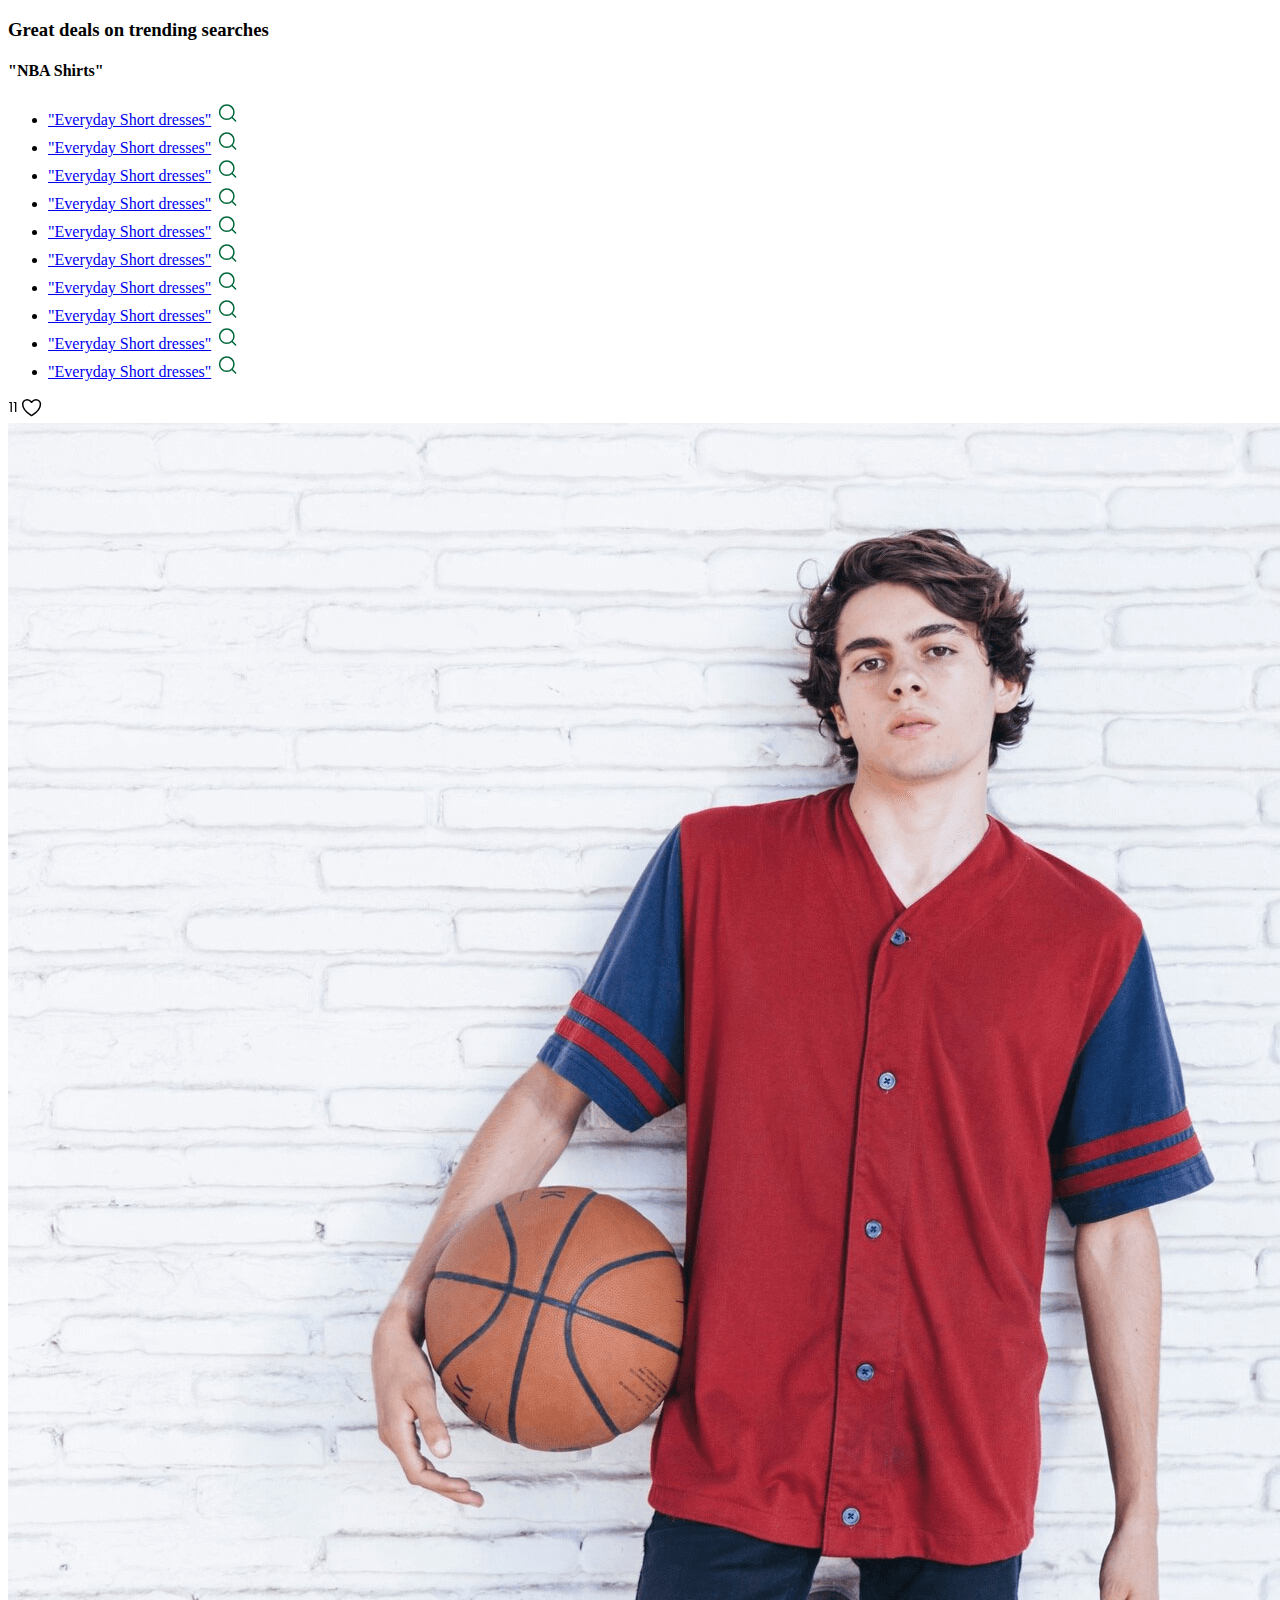
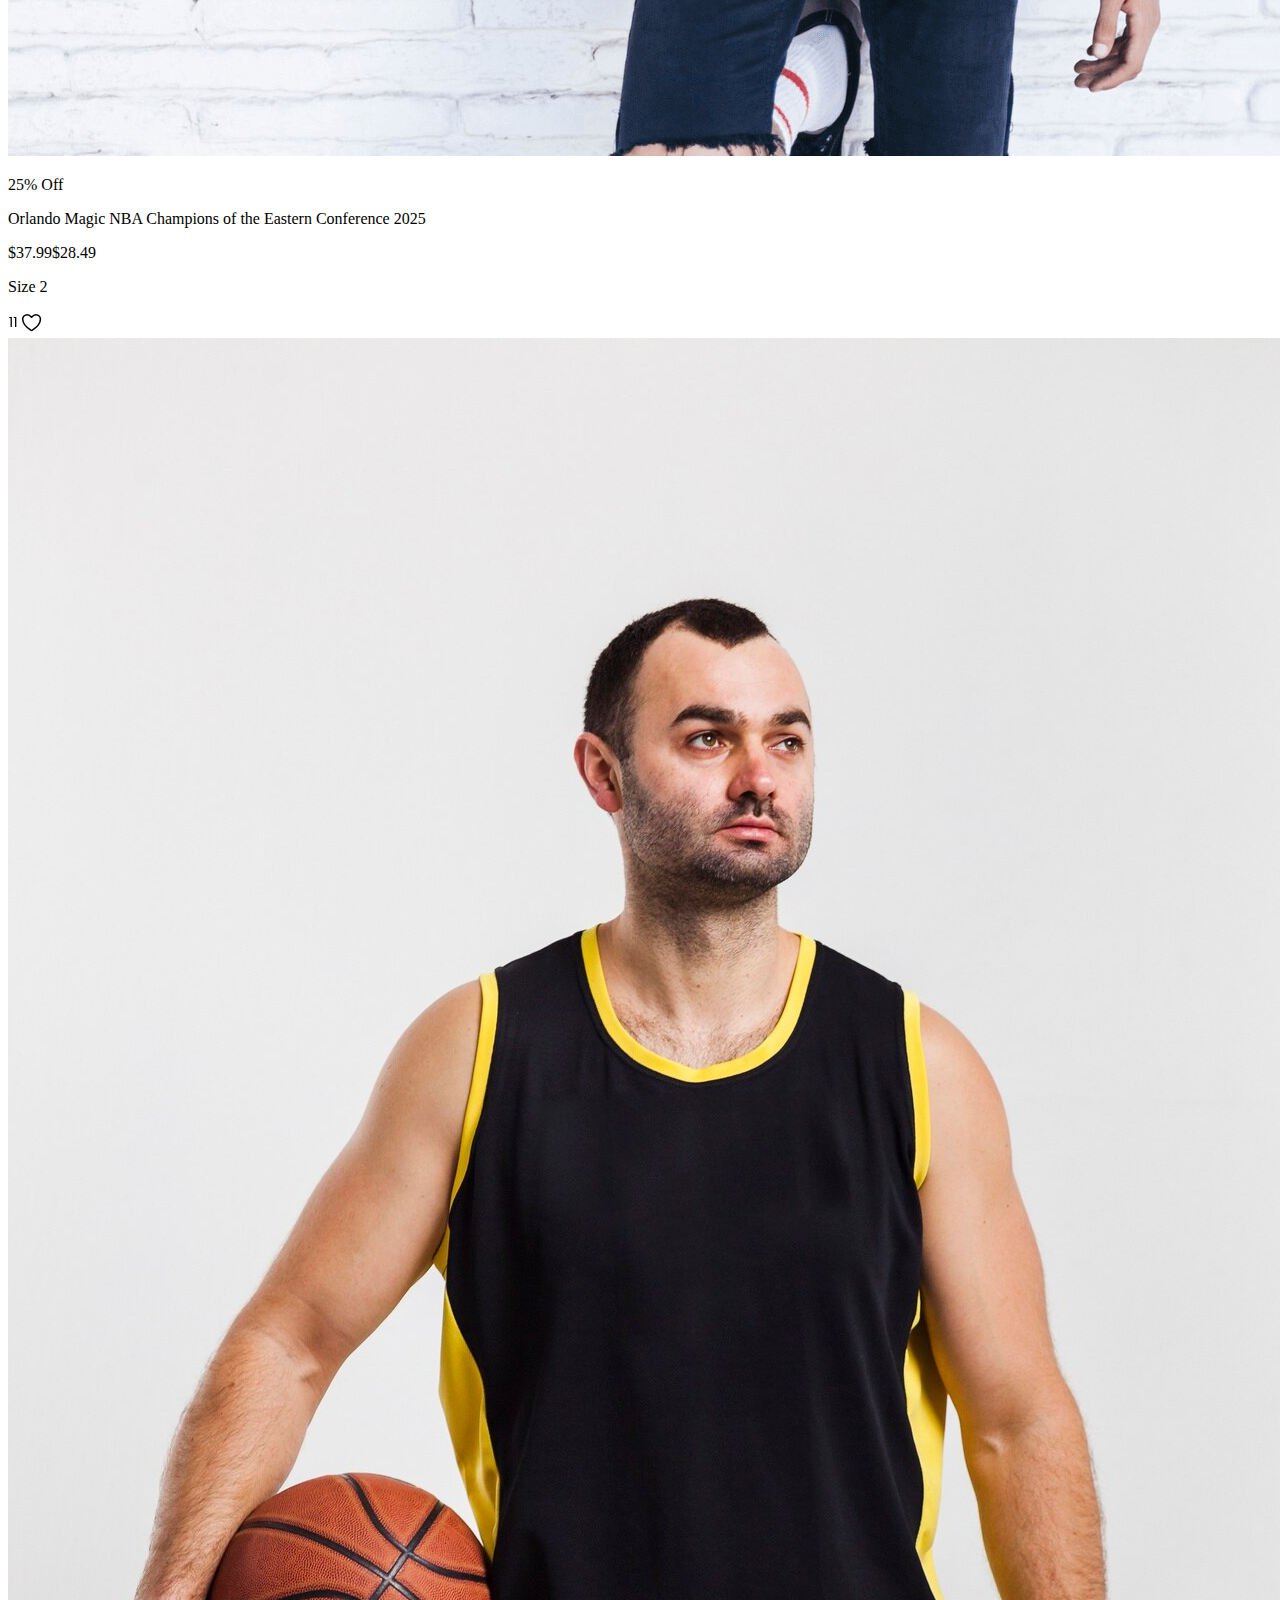
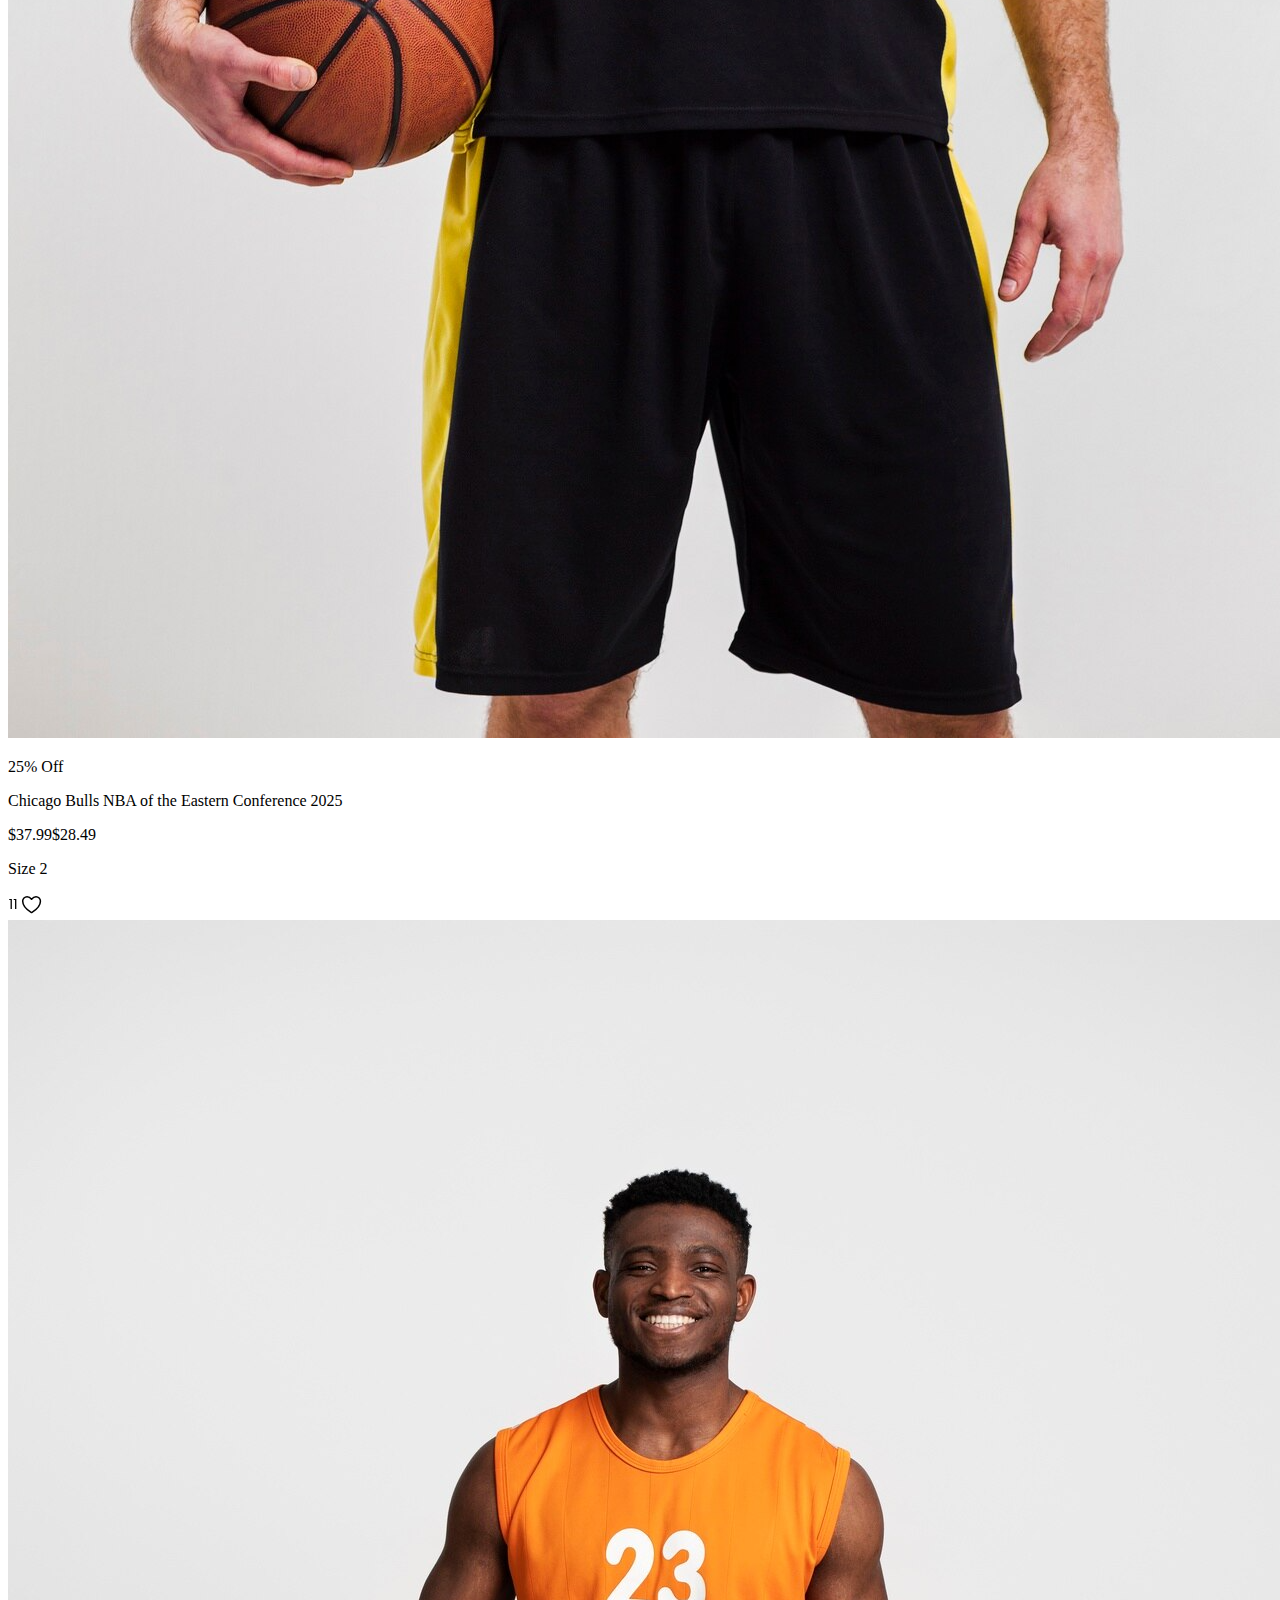
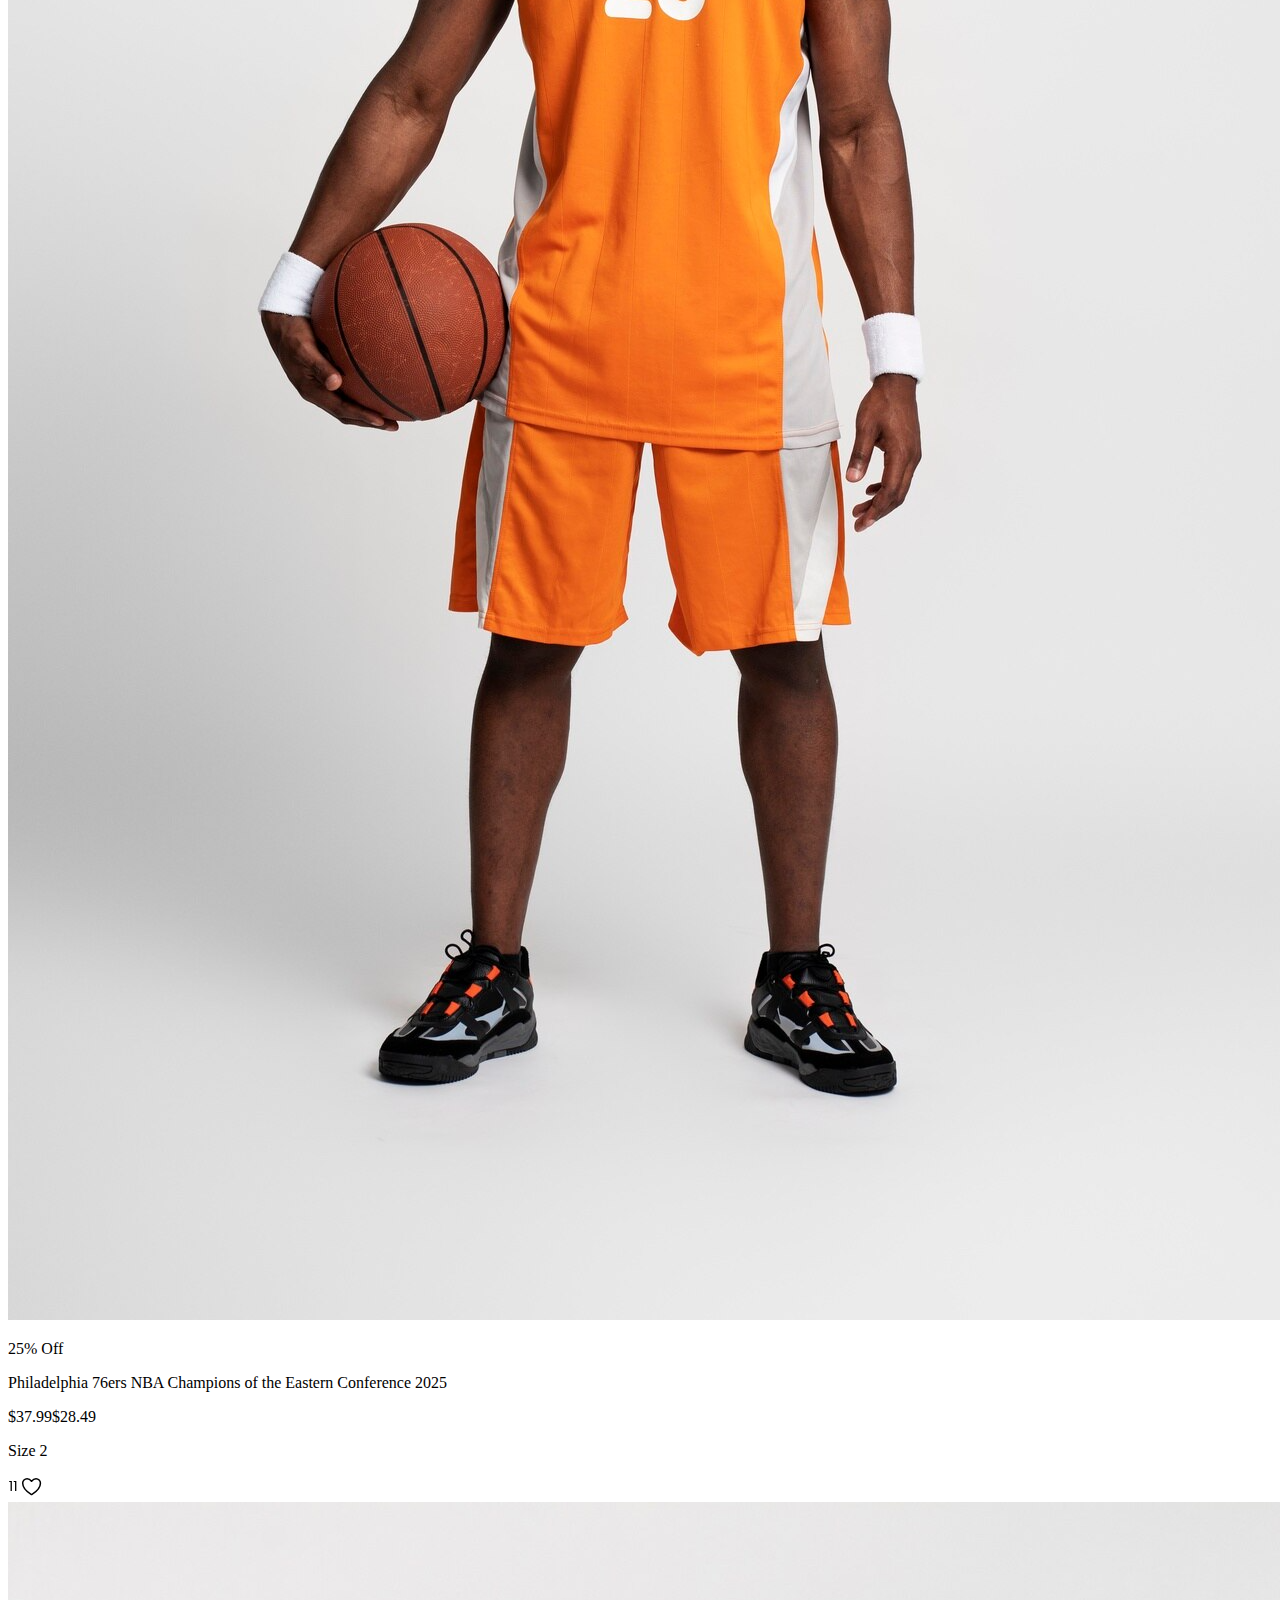
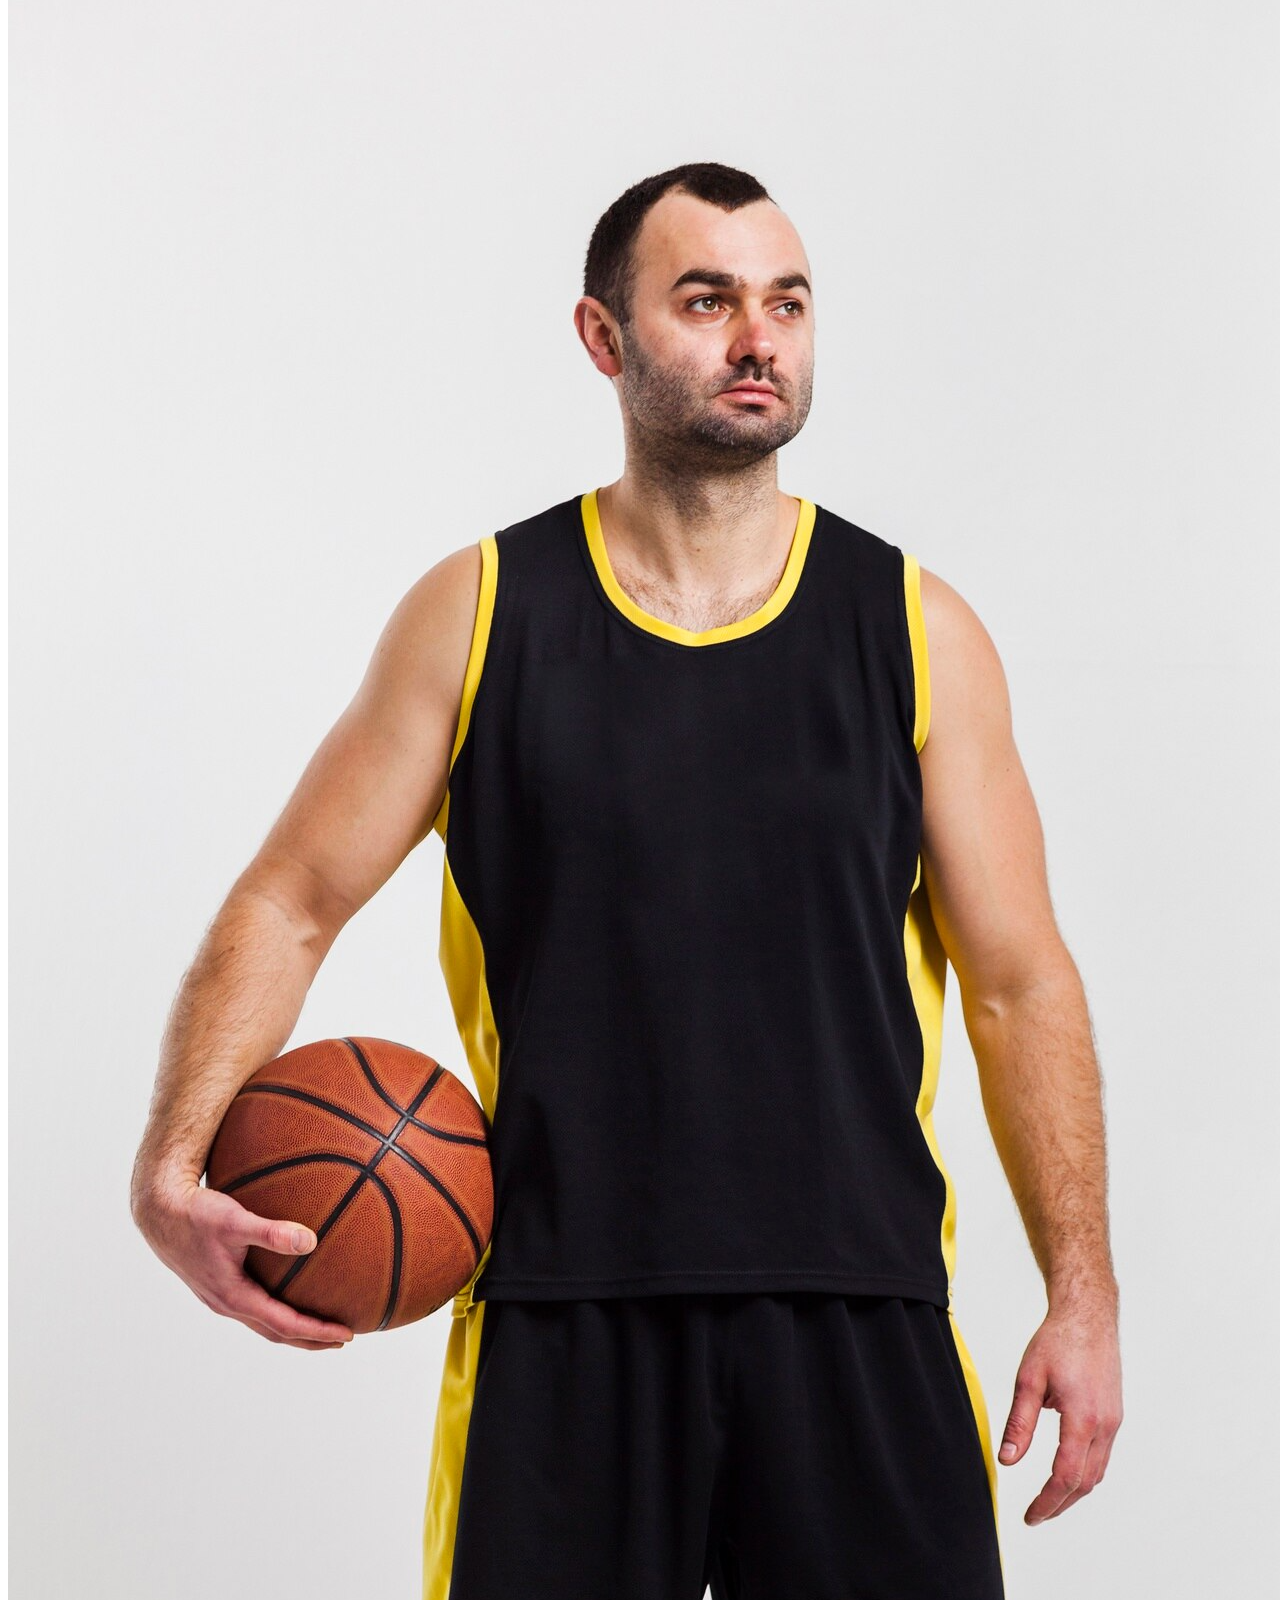
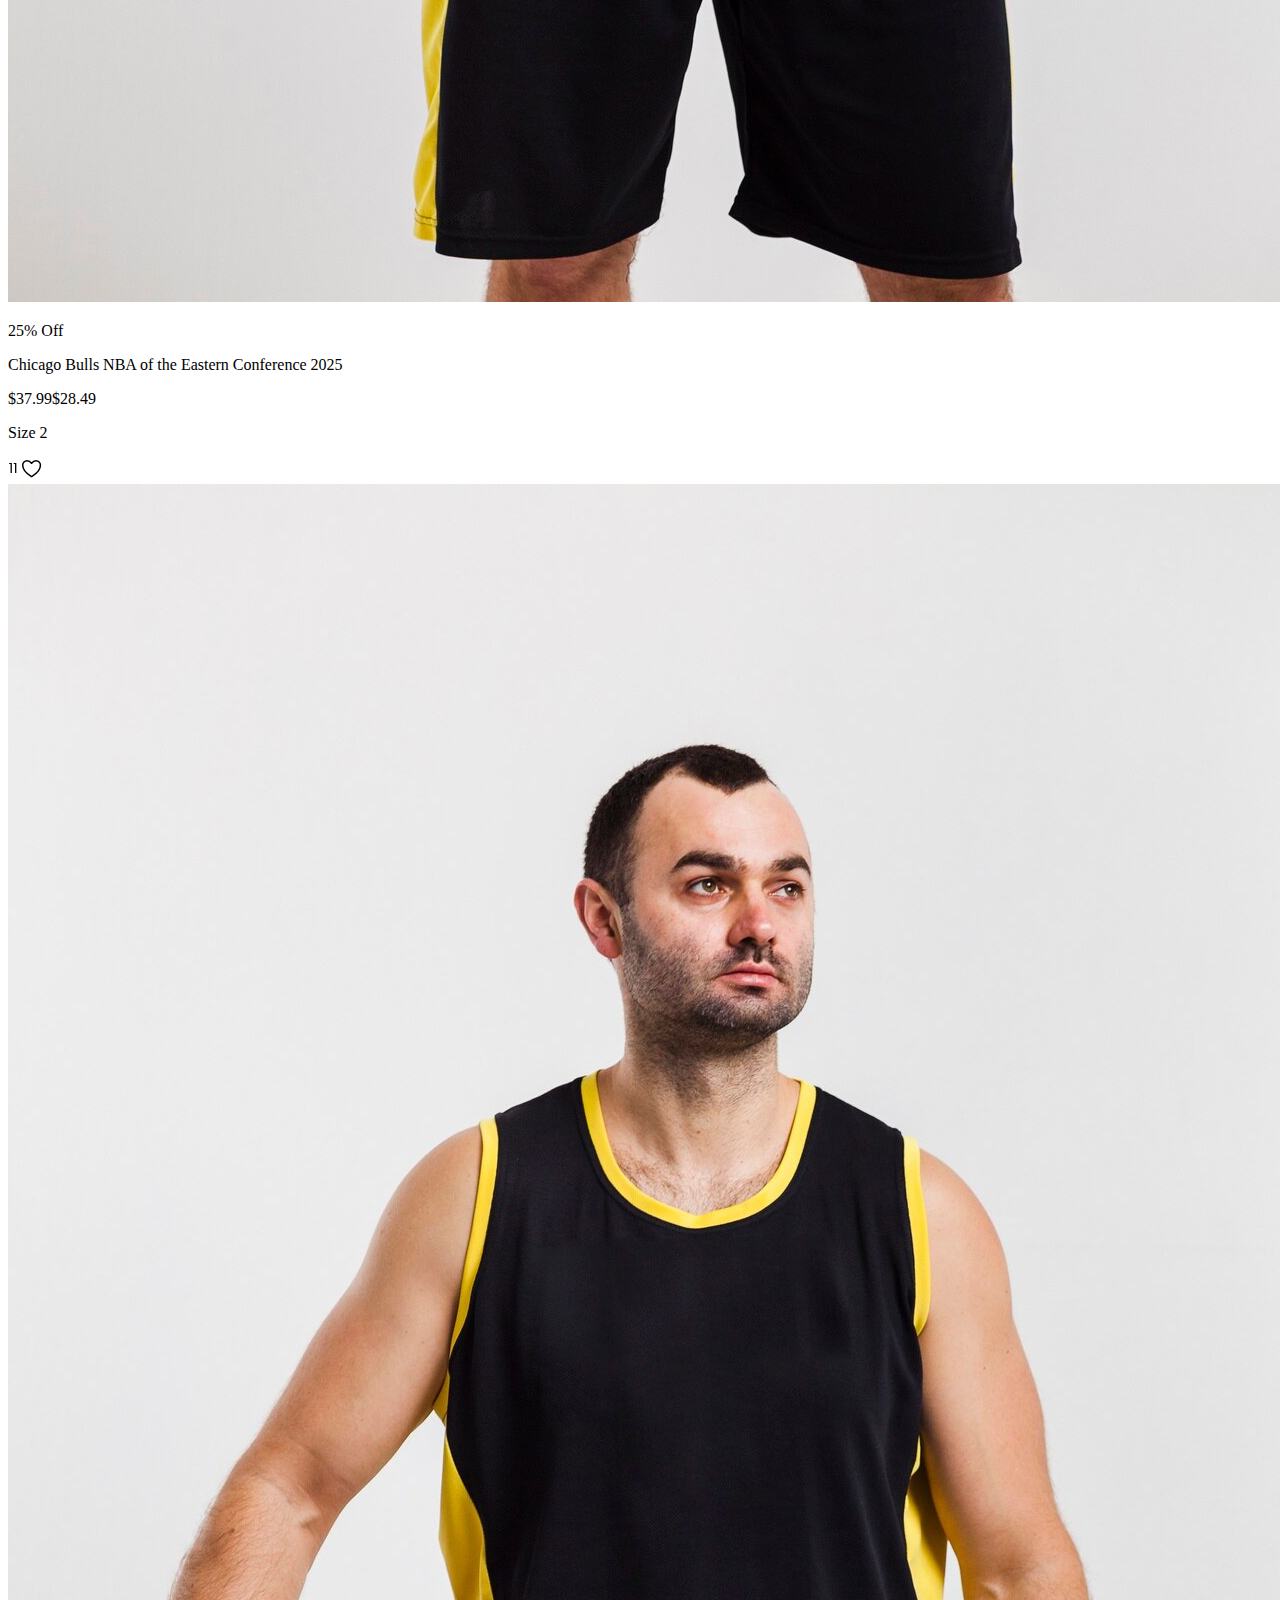
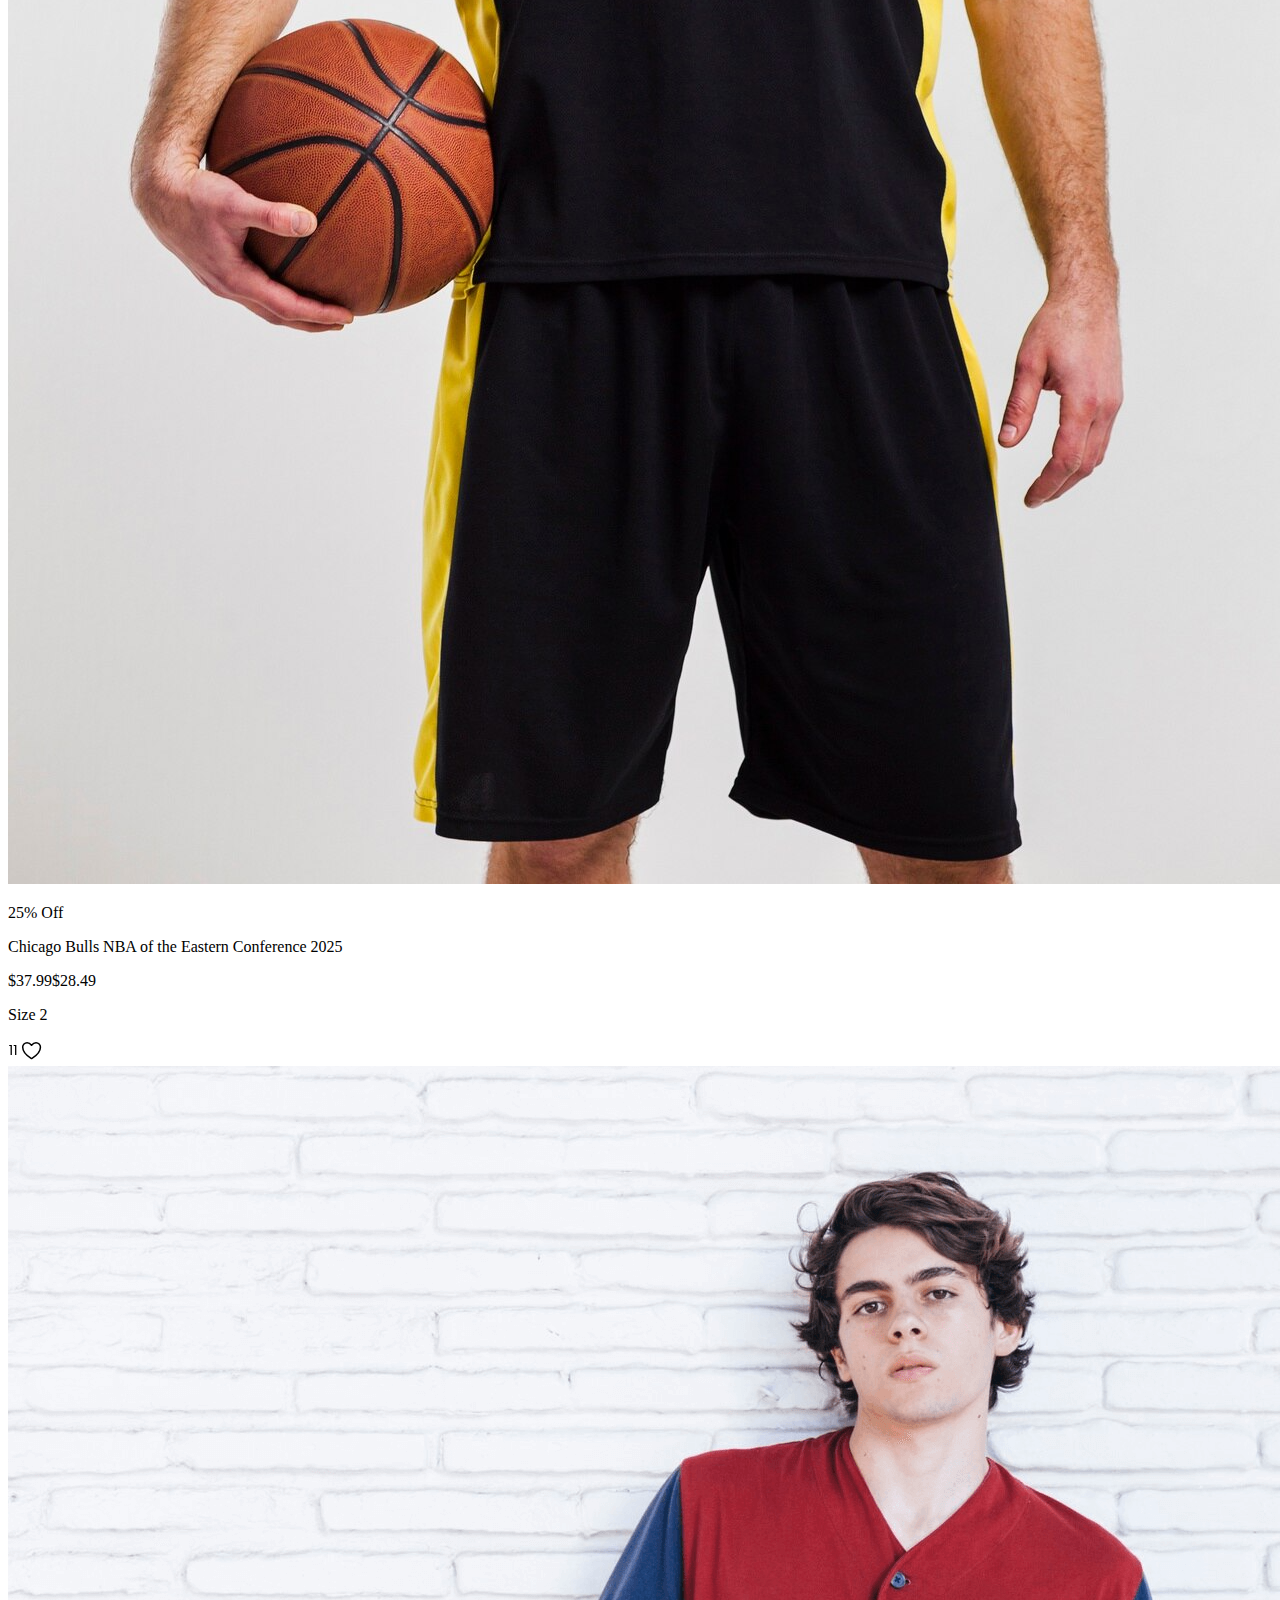
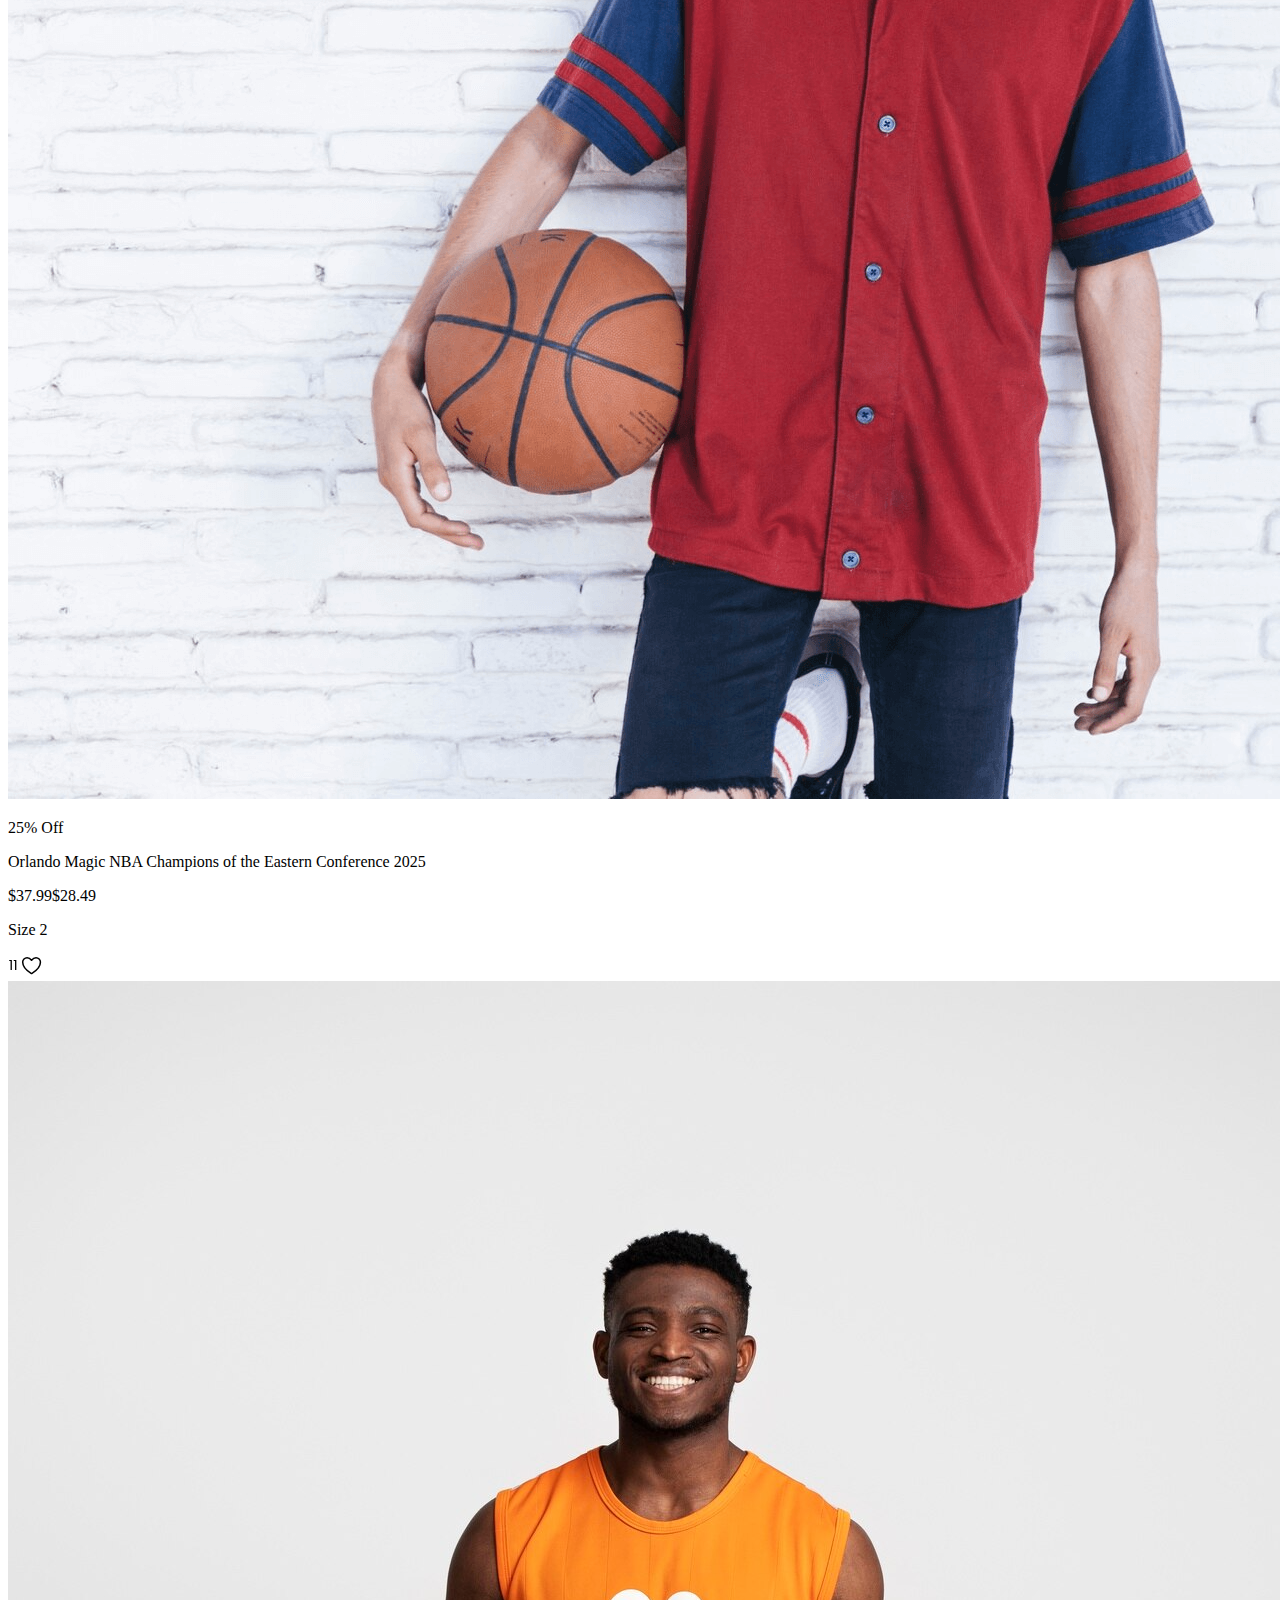
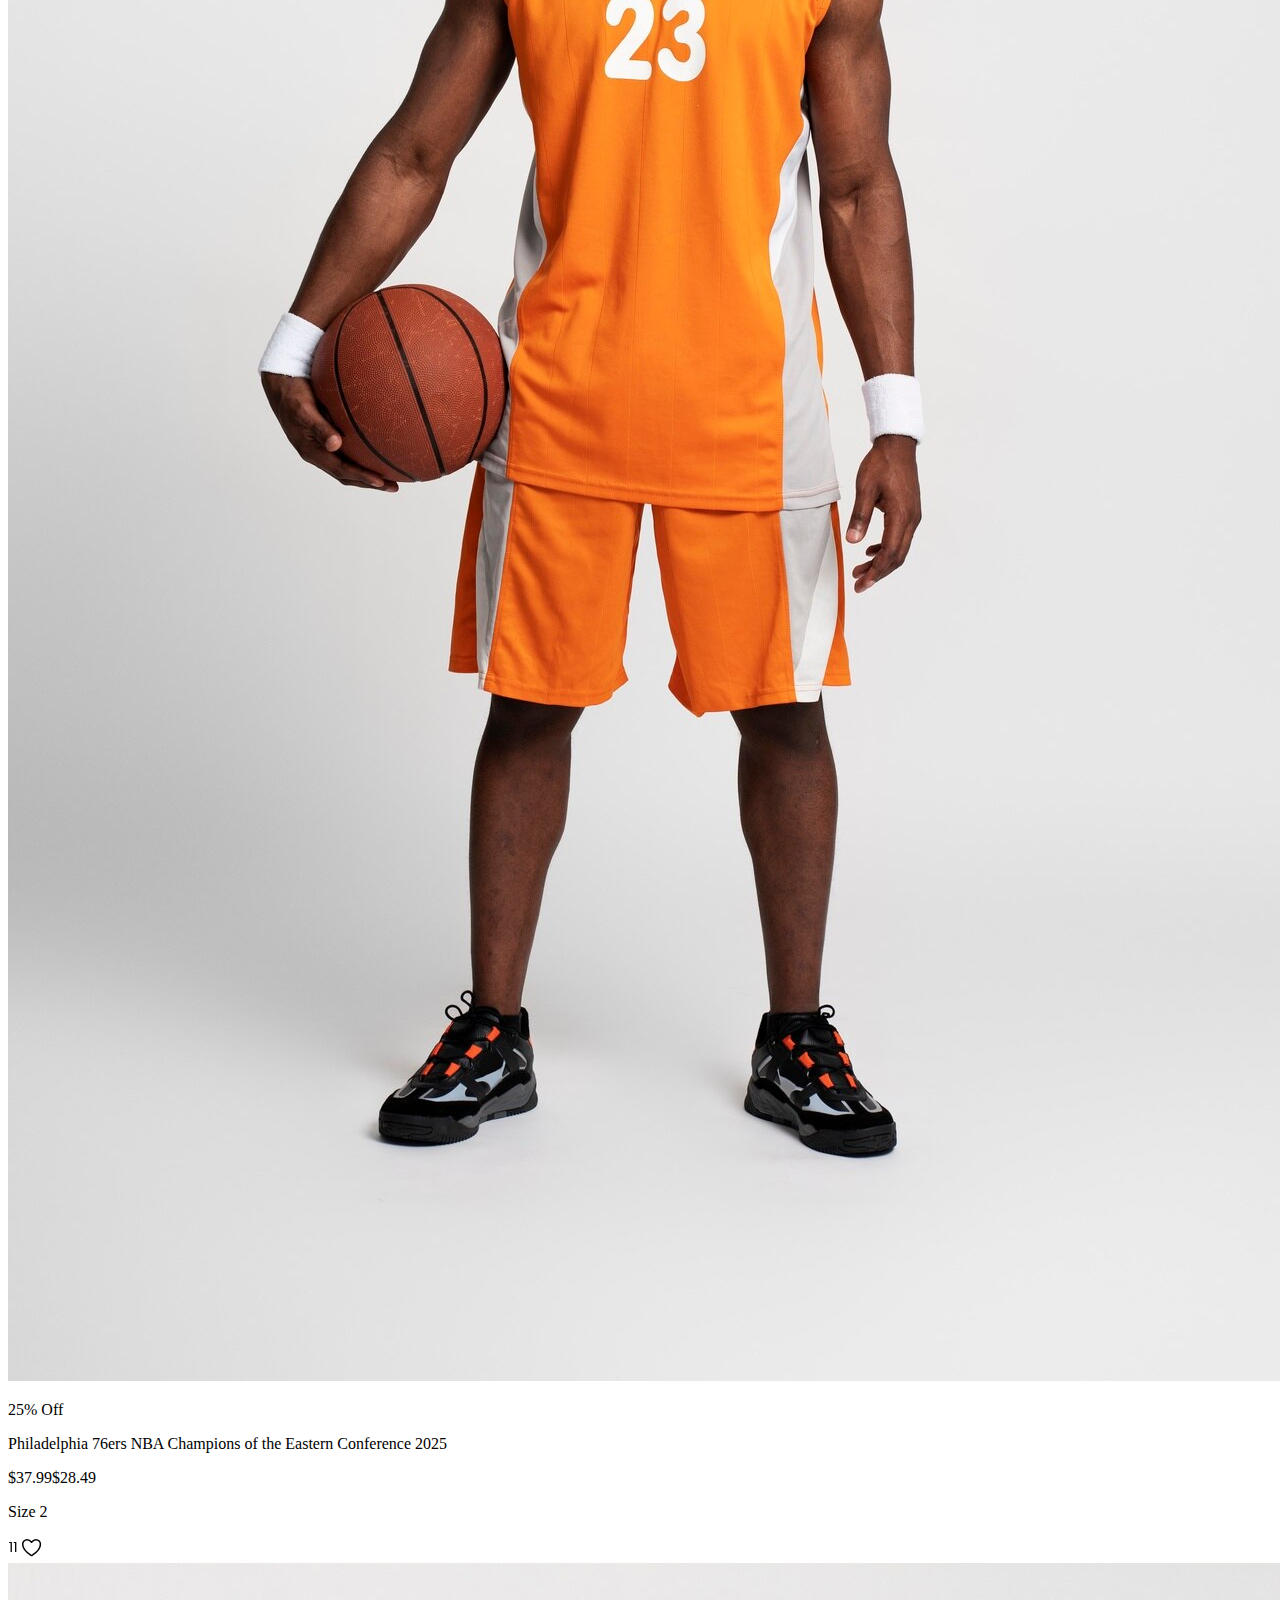
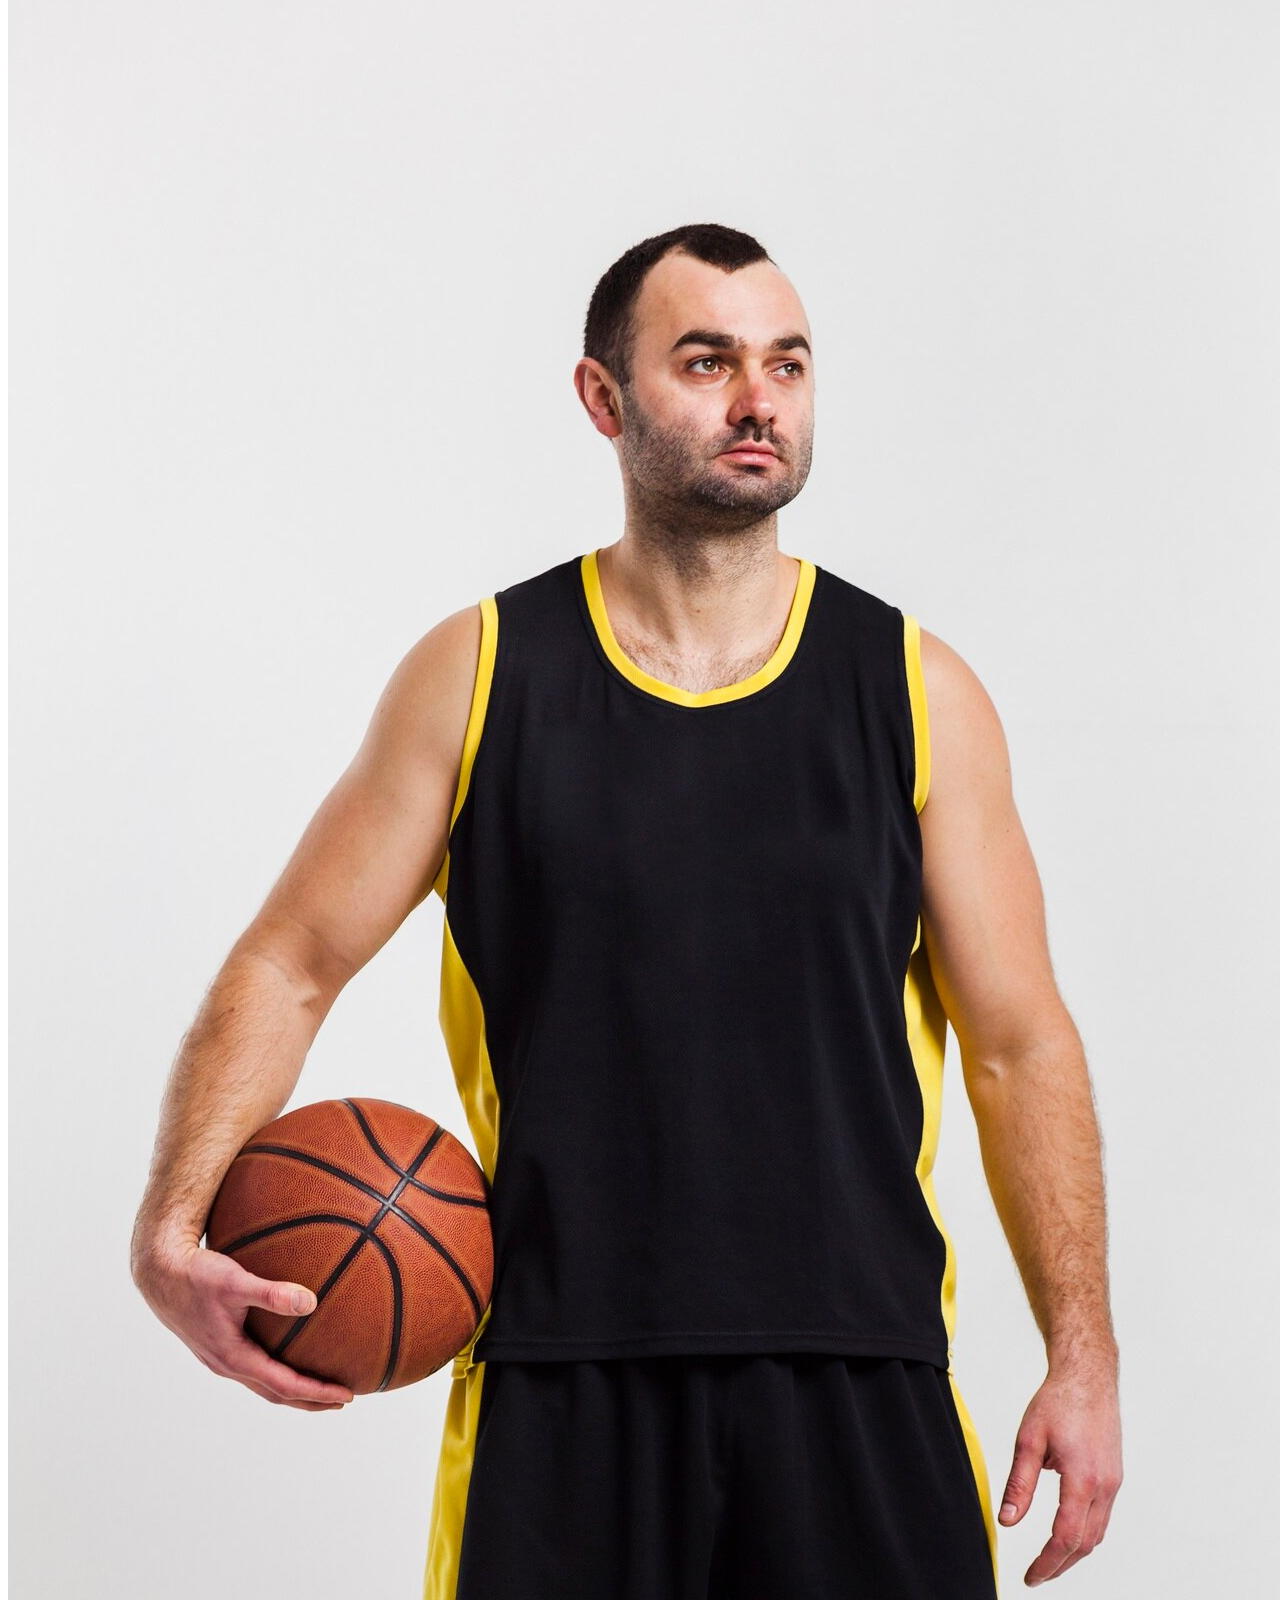
<file: test.html>
<!DOCTYPE html>
<html lang="en">

<head>
    <meta charset="UTF-8">
    <meta name="viewport" content="width=device-width, initial-scale=1.0">
    <title>Document</title>
</head>

<body>

    <section class="hp-sec-3">
        <div class="container">
            <div class="hp-sec-3-r1">
                <h3 class="section-h">Great deals on trending searches</h3>
            </div>
            <h4 class="hp-nba-h">"NBA Shirts"</h4>
            <div class="hp-sec-3-r2">
                <div id="tabs">
                    <ul>
                        <li><a href="#tab-1">"Everyday Short dresses"</a>
                            <img src="images/icons/search-icon.svg" alt="search icon">
                        </li>
                        <li><a href="#tab-2">"Everyday Short dresses"</a>
                            <img src="images/icons/search-icon.svg" alt="search icon">
                        </li>
                        <li><a href="#tab-3">"Everyday Short dresses"</a>
                            <img src="images/icons/search-icon.svg" alt="search icon">
                        </li>
                        <li><a href="#tab-4">"Everyday Short dresses"</a>
                            <img src="images/icons/search-icon.svg" alt="search icon">
                        </li>
                        <li><a href="#tab-5">"Everyday Short dresses"</a>
                            <img src="images/icons/search-icon.svg" alt="search icon">
                        </li>
                        <li><a href="#tab-6">"Everyday Short dresses"</a>
                            <img src="images/icons/search-icon.svg" alt="search icon">
                        </li>
                        <li><a href="#tab-7">"Everyday Short dresses"</a>
                            <img src="images/icons/search-icon.svg" alt="search icon">
                        </li>
                        <li><a href="#tab-8">"Everyday Short dresses"</a>
                            <img src="images/icons/search-icon.svg" alt="search icon">
                        </li>
                        <li><a href="#tab-9">"Everyday Short dresses"</a>
                            <img src="images/icons/search-icon.svg" alt="search icon">
                        </li>
                        <li><a href="#tab-10">"Everyday Short dresses"</a>
                            <img src="images/icons/search-icon.svg" alt="search icon">
                        </li>
                    </ul>

                    <div id="tab-1">
                        <div class="ts-1-slider">
                            <div class="slide">
                                <div class="slide-inner">
                                    <div class="slide-img-cont">
                                        <a href="#"><img src="images/icons/11 heart.svg" class="heart-svg"
                                                alt="fav icon"></a>
                                        <img src="images/slider images/0rlando Magic NBA.png" class="slide-img-cont-img"
                                            alt="0rlando Magic">
                                        <p class="off-label"> 25% Off</p>
                                    </div>
                                    <div class="slide-content-cont">
                                        <div class="slide-content-cont-details">
                                            <p class="title">Orlando Magic NBA Champions of the Eastern Conference 2025
                                            </p>
                                            <p class="price"><span>$37.99</span>$28.49
                                            </p>
                                        </div>
                                        <div class="slide-content-cont-size">
                                            <p>Size 2</p>
                                        </div>
                                    </div>
                                </div>
                            </div>
                            <div class="slide">
                                <div class="slide-inner">
                                    <div class="slide-img-cont">
                                        <a href="#"><img src="images/icons/11 heart.svg" class="heart-svg"
                                                alt="fav icon"></a>
                                        <img src="images/slider images/Chicago Bulls NBA.png" class="slide-img-cont-img"
                                            alt="Chicago Bulls">
                                        <p class="off-label"> 25% Off</p>
                                    </div>
                                    <div class="slide-content-cont">
                                        <div class="slide-content-cont-details">
                                            <p class="title">Chicago Bulls NBA of the Eastern Conference 2025
                                            </p>
                                            <p class="price"><span>$37.99</span>$28.49
                                            </p>
                                        </div>
                                        <div class="slide-content-cont-size">
                                            <p>Size 2</p>
                                        </div>
                                    </div>
                                </div>
                            </div>
                            <div class="slide">
                                <div class="slide-inner">
                                    <div class="slide-img-cont">
                                        <a href="#"><img src="images/icons/11 heart.svg" class="heart-svg"
                                                alt="fav icon"></a>
                                        <img src="images/slider images/Philadelphia 76ers NBA.png"
                                            class="slide-img-cont-img" alt="Philadelphia 76ers">
                                        <p class="off-label"> 25% Off</p>
                                    </div>
                                    <div class="slide-content-cont">
                                        <div class="slide-content-cont-details">
                                            <p class="title">Philadelphia 76ers NBA Champions of the Eastern Conference
                                                2025
                                            </p>
                                            <p class="price"><span>$37.99</span>$28.49
                                            </p>
                                        </div>
                                        <div class="slide-content-cont-size">
                                            <p>Size 2</p>
                                        </div>
                                    </div>
                                </div>
                            </div>
                            <div class="slide">
                                <div class="slide-inner">
                                    <div class="slide-img-cont">
                                        <a href="#"><img src="images/icons/11 heart.svg" class="heart-svg"
                                                alt="fav icon"></a>
                                        <img src="images/slider images/Chicago Bulls NBA.png" class="slide-img-cont-img"
                                            alt="Chicago Bulls">
                                        <p class="off-label"> 25% Off</p>
                                    </div>
                                    <div class="slide-content-cont">
                                        <div class="slide-content-cont-details">
                                            <p class="title">Chicago Bulls NBA of the Eastern Conference 2025
                                            </p>
                                            <p class="price"><span>$37.99</span>$28.49
                                            </p>
                                        </div>
                                        <div class="slide-content-cont-size">
                                            <p>Size 2</p>
                                        </div>
                                    </div>
                                </div>
                            </div>
                        </div>
                    </div>
                    <div id="tab-2">
                        <div class="ts-1-slider">
                            <div class="slide">
                                <div class="slide-inner">
                                    <div class="slide-img-cont">
                                        <a href="#"><img src="images/icons/11 heart.svg" class="heart-svg"
                                                alt="fav icon"></a>
                                        <img src="images/slider images/Chicago Bulls NBA.png" class="slide-img-cont-img"
                                            alt="Chicago Bulls">
                                        <p class="off-label"> 25% Off</p>
                                    </div>
                                    <div class="slide-content-cont">
                                        <div class="slide-content-cont-details">
                                            <p class="title">Chicago Bulls NBA of the Eastern Conference 2025
                                            </p>
                                            <p class="price"><span>$37.99</span>$28.49
                                            </p>
                                        </div>
                                        <div class="slide-content-cont-size">
                                            <p>Size 2</p>
                                        </div>
                                    </div>
                                </div>
                            </div>
                            <div class="slide">
                                <div class="slide-inner">
                                    <div class="slide-img-cont">
                                        <a href="#"><img src="images/icons/11 heart.svg" class="heart-svg"
                                                alt="fav icon"></a>
                                        <img src="images/slider images/0rlando Magic NBA.png" class="slide-img-cont-img"
                                            alt="0rlando Magic">
                                        <p class="off-label"> 25% Off</p>
                                    </div>
                                    <div class="slide-content-cont">
                                        <div class="slide-content-cont-details">
                                            <p class="title">Orlando Magic NBA Champions of the Eastern Conference 2025
                                            </p>
                                            <p class="price"><span>$37.99</span>$28.49
                                            </p>
                                        </div>
                                        <div class="slide-content-cont-size">
                                            <p>Size 2</p>
                                        </div>
                                    </div>
                                </div>
                            </div>
                            <div class="slide">
                                <div class="slide-inner">
                                    <div class="slide-img-cont">
                                        <a href="#"><img src="images/icons/11 heart.svg" class="heart-svg"
                                                alt="fav icon"></a>
                                        <img src="images/slider images/Philadelphia 76ers NBA.png"
                                            class="slide-img-cont-img" alt="Philadelphia 76ers">
                                        <p class="off-label"> 25% Off</p>
                                    </div>
                                    <div class="slide-content-cont">
                                        <div class="slide-content-cont-details">
                                            <p class="title">Philadelphia 76ers NBA Champions of the Eastern Conference
                                                2025
                                            </p>
                                            <p class="price"><span>$37.99</span>$28.49
                                            </p>
                                        </div>
                                        <div class="slide-content-cont-size">
                                            <p>Size 2</p>
                                        </div>
                                    </div>
                                </div>
                            </div>
                            <div class="slide">
                                <div class="slide-inner">
                                    <div class="slide-img-cont">
                                        <a href="#"><img src="images/icons/11 heart.svg" class="heart-svg"
                                                alt="fav icon"></a>
                                        <img src="images/slider images/Chicago Bulls NBA.png" class="slide-img-cont-img"
                                            alt="Chicago Bulls">
                                        <p class="off-label"> 25% Off</p>
                                    </div>
                                    <div class="slide-content-cont">
                                        <div class="slide-content-cont-details">
                                            <p class="title">Chicago Bulls NBA of the Eastern Conference 2025
                                            </p>
                                            <p class="price"><span>$37.99</span>$28.49
                                            </p>
                                        </div>
                                        <div class="slide-content-cont-size">
                                            <p>Size 2</p>
                                        </div>
                                    </div>
                                </div>
                            </div>
                        </div>
                    </div>
                    <div id="tab-3">
                        <div class="ts-1-slider">
                            <div class="slide">
                                <div class="slide-inner">
                                    <div class="slide-img-cont">
                                        <a href="#"><img src="images/icons/11 heart.svg" class="heart-svg"
                                                alt="fav icon"></a>
                                        <img src="images/slider images/Philadelphia 76ers NBA.png"
                                            class="slide-img-cont-img" alt="Philadelphia 76ers">
                                        <p class="off-label"> 25% Off</p>
                                    </div>
                                    <div class="slide-content-cont">
                                        <div class="slide-content-cont-details">
                                            <p class="title">Philadelphia 76ers NBA Champions of the Eastern Conference
                                                2025
                                            </p>
                                            <p class="price"><span>$37.99</span>$28.49
                                            </p>
                                        </div>
                                        <div class="slide-content-cont-size">
                                            <p>Size 2</p>
                                        </div>
                                    </div>
                                </div>
                            </div>
                            <div class="slide">
                                <div class="slide-inner">
                                    <div class="slide-img-cont">
                                        <a href="#"><img src="images/icons/11 heart.svg" class="heart-svg"
                                                alt="fav icon"></a>
                                        <img src="images/slider images/0rlando Magic NBA.png" class="slide-img-cont-img"
                                            alt="0rlando Magic">
                                        <p class="off-label"> 25% Off</p>
                                    </div>
                                    <div class="slide-content-cont">
                                        <div class="slide-content-cont-details">
                                            <p class="title">Orlando Magic NBA Champions of the Eastern Conference 2025
                                            </p>
                                            <p class="price"><span>$37.99</span>$28.49
                                            </p>
                                        </div>
                                        <div class="slide-content-cont-size">
                                            <p>Size 2</p>
                                        </div>
                                    </div>
                                </div>
                            </div>
                            <div class="slide">
                                <div class="slide-inner">
                                    <div class="slide-img-cont">
                                        <a href="#"><img src="images/icons/11 heart.svg" class="heart-svg"
                                                alt="fav icon"></a>
                                        <img src="images/slider images/Chicago Bulls NBA.png" class="slide-img-cont-img"
                                            alt="Chicago Bulls">
                                        <p class="off-label"> 25% Off</p>
                                    </div>
                                    <div class="slide-content-cont">
                                        <div class="slide-content-cont-details">
                                            <p class="title">Chicago Bulls NBA of the Eastern Conference 2025
                                            </p>
                                            <p class="price"><span>$37.99</span>$28.49
                                            </p>
                                        </div>
                                        <div class="slide-content-cont-size">
                                            <p>Size 2</p>
                                        </div>
                                    </div>
                                </div>
                            </div>
                            <div class="slide">
                                <div class="slide-inner">
                                    <div class="slide-img-cont">
                                        <a href="#"><img src="images/icons/11 heart.svg" class="heart-svg"
                                                alt="fav icon"></a>
                                        <img src="images/slider images/Chicago Bulls NBA.png" class="slide-img-cont-img"
                                            alt="Chicago Bulls">
                                        <p class="off-label"> 25% Off</p>
                                    </div>
                                    <div class="slide-content-cont">
                                        <div class="slide-content-cont-details">
                                            <p class="title">Chicago Bulls NBA of the Eastern Conference 2025
                                            </p>
                                            <p class="price"><span>$37.99</span>$28.49
                                            </p>
                                        </div>
                                        <div class="slide-content-cont-size">
                                            <p>Size 2</p>
                                        </div>
                                    </div>
                                </div>
                            </div>
                        </div>
                    </div>
                    <div id="tab-4"></div>
                    <div id="tab-5"></div>
                    <div id="tab-6"></div>
                    <div id="tab-7"></div>
                    <div id="tab-8"></div>
                    <div id="tab-9"></div>
                    <div id="tab-10"></div>
                </div>
            </div>
        </div>
    </section>

    <section class="hp-sec-3">
        <div class="container">
            <div class="hp-sec-3-r1">
                <h3 class="section-h">Great deals on trending searches</h3>
            </div>
            <h4 class="hp-nba-h">"NBA Shirts"</h4>
            <div class="hp-sec-3-r2">
                <div id="tabs">
                    <ul>
                        <li><a href="#tab-1">"Everyday Short dresses"</a>
                            <img src="images/icons/search-icon.svg" alt="search icon">
                        </li>
                        <li><a href="#tab-2">"Everyday Short dresses"</a>
                            <img src="images/icons/search-icon.svg" alt="search icon">
                        </li>
                        <li><a href="#tab-3">"Everyday Short dresses"</a>
                            <img src="images/icons/search-icon.svg" alt="search icon">
                        </li>
                        <li><a href="#tab-4">"Everyday Short dresses"</a>
                            <img src="images/icons/search-icon.svg" alt="search icon">
                        </li>
                        <li><a href="#tab-5">"Everyday Short dresses"</a>
                            <img src="images/icons/search-icon.svg" alt="search icon">
                        </li>
                        <li><a href="#tab-6">"Everyday Short dresses"</a>
                            <img src="images/icons/search-icon.svg" alt="search icon">
                        </li>
                        <li><a href="#tab-7">"Everyday Short dresses"</a>
                            <img src="images/icons/search-icon.svg" alt="search icon">
                        </li>
                        <li><a href="#tab-8">"Everyday Short dresses"</a>
                            <img src="images/icons/search-icon.svg" alt="search icon">
                        </li>
                        <li><a href="#tab-9">"Everyday Short dresses"</a>
                            <img src="images/icons/search-icon.svg" alt="search icon">
                        </li>
                        <li><a href="#tab-10">"Everyday Short dresses"</a>
                            <img src="images/icons/search-icon.svg" alt="search icon">
                        </li>
                    </ul>

                    <div id="tab-1">
                        <div class="ts-1-slider">
                            <div class="slide">
                                <div class="slide-inner">
                                    <div class="slide-img-cont">
                                        <a href="#"><img src="images/icons/11 heart.svg" class="heart-svg"
                                                alt="fav icon"></a>
                                        <img src="images/slider images/0rlando Magic NBA.png" class="slide-img-cont-img"
                                            alt="0rlando Magic">
                                        <p class="off-label"> 25% Off</p>
                                    </div>
                                    <div class="slide-content-cont">
                                        <div class="slide-content-cont-details">
                                            <p class="title">Orlando Magic NBA Champions of the Eastern Conference 2025
                                            </p>
                                            <p class="price"><span>$37.99</span>$28.49
                                            </p>
                                        </div>
                                        <div class="slide-content-cont-size">
                                            <p>Size 2</p>
                                        </div>
                                    </div>
                                </div>
                            </div>
                            <div class="slide">
                                <div class="slide-inner">
                                    <div class="slide-img-cont">
                                        <a href="#"><img src="images/icons/11 heart.svg" class="heart-svg"
                                                alt="fav icon"></a>
                                        <img src="images/slider images/Chicago Bulls NBA.png" class="slide-img-cont-img"
                                            alt="Chicago Bulls">
                                        <p class="off-label"> 25% Off</p>
                                    </div>
                                    <div class="slide-content-cont">
                                        <div class="slide-content-cont-details">
                                            <p class="title">Chicago Bulls NBA of the Eastern Conference 2025
                                            </p>
                                            <p class="price"><span>$37.99</span>$28.49
                                            </p>
                                        </div>
                                        <div class="slide-content-cont-size">
                                            <p>Size 2</p>
                                        </div>
                                    </div>
                                </div>
                            </div>
                            <div class="slide">
                                <div class="slide-inner">
                                    <div class="slide-img-cont">
                                        <a href="#"><img src="images/icons/11 heart.svg" class="heart-svg"
                                                alt="fav icon"></a>
                                        <img src="images/slider images/Philadelphia 76ers NBA.png"
                                            class="slide-img-cont-img" alt="Philadelphia 76ers">
                                        <p class="off-label"> 25% Off</p>
                                    </div>
                                    <div class="slide-content-cont">
                                        <div class="slide-content-cont-details">
                                            <p class="title">Philadelphia 76ers NBA Champions of the Eastern Conference
                                                2025
                                            </p>
                                            <p class="price"><span>$37.99</span>$28.49
                                            </p>
                                        </div>
                                        <div class="slide-content-cont-size">
                                            <p>Size 2</p>
                                        </div>
                                    </div>
                                </div>
                            </div>
                            <div class="slide">
                                <div class="slide-inner">
                                    <div class="slide-img-cont">
                                        <a href="#"><img src="images/icons/11 heart.svg" class="heart-svg"
                                                alt="fav icon"></a>
                                        <img src="images/slider images/Chicago Bulls NBA.png" class="slide-img-cont-img"
                                            alt="Chicago Bulls">
                                        <p class="off-label"> 25% Off</p>
                                    </div>
                                    <div class="slide-content-cont">
                                        <div class="slide-content-cont-details">
                                            <p class="title">Chicago Bulls NBA of the Eastern Conference 2025
                                            </p>
                                            <p class="price"><span>$37.99</span>$28.49
                                            </p>
                                        </div>
                                        <div class="slide-content-cont-size">
                                            <p>Size 2</p>
                                        </div>
                                    </div>
                                </div>
                            </div>
                        </div>
                    </div>
                    <div id="tab-2">
                        <div class="ts-1-slider">
                            <div class="slide">
                                <div class="slide-inner">
                                    <div class="slide-img-cont">
                                        <a href="#"><img src="images/icons/11 heart.svg" class="heart-svg"
                                                alt="fav icon"></a>
                                        <img src="images/slider images/Chicago Bulls NBA.png" class="slide-img-cont-img"
                                            alt="Chicago Bulls">
                                        <p class="off-label"> 25% Off</p>
                                    </div>
                                    <div class="slide-content-cont">
                                        <div class="slide-content-cont-details">
                                            <p class="title">Chicago Bulls NBA of the Eastern Conference 2025
                                            </p>
                                            <p class="price"><span>$37.99</span>$28.49
                                            </p>
                                        </div>
                                        <div class="slide-content-cont-size">
                                            <p>Size 2</p>
                                        </div>
                                    </div>
                                </div>
                            </div>
                            <div class="slide">
                                <div class="slide-inner">
                                    <div class="slide-img-cont">
                                        <a href="#"><img src="images/icons/11 heart.svg" class="heart-svg"
                                                alt="fav icon"></a>
                                        <img src="images/slider images/0rlando Magic NBA.png" class="slide-img-cont-img"
                                            alt="0rlando Magic">
                                        <p class="off-label"> 25% Off</p>
                                    </div>
                                    <div class="slide-content-cont">
                                        <div class="slide-content-cont-details">
                                            <p class="title">Orlando Magic NBA Champions of the Eastern Conference 2025
                                            </p>
                                            <p class="price"><span>$37.99</span>$28.49
                                            </p>
                                        </div>
                                        <div class="slide-content-cont-size">
                                            <p>Size 2</p>
                                        </div>
                                    </div>
                                </div>
                            </div>
                            <div class="slide">
                                <div class="slide-inner">
                                    <div class="slide-img-cont">
                                        <a href="#"><img src="images/icons/11 heart.svg" class="heart-svg"
                                                alt="fav icon"></a>
                                        <img src="images/slider images/Philadelphia 76ers NBA.png"
                                            class="slide-img-cont-img" alt="Philadelphia 76ers">
                                        <p class="off-label"> 25% Off</p>
                                    </div>
                                    <div class="slide-content-cont">
                                        <div class="slide-content-cont-details">
                                            <p class="title">Philadelphia 76ers NBA Champions of the Eastern Conference
                                                2025
                                            </p>
                                            <p class="price"><span>$37.99</span>$28.49
                                            </p>
                                        </div>
                                        <div class="slide-content-cont-size">
                                            <p>Size 2</p>
                                        </div>
                                    </div>
                                </div>
                            </div>
                            <div class="slide">
                                <div class="slide-inner">
                                    <div class="slide-img-cont">
                                        <a href="#"><img src="images/icons/11 heart.svg" class="heart-svg"
                                                alt="fav icon"></a>
                                        <img src="images/slider images/Chicago Bulls NBA.png" class="slide-img-cont-img"
                                            alt="Chicago Bulls">
                                        <p class="off-label"> 25% Off</p>
                                    </div>
                                    <div class="slide-content-cont">
                                        <div class="slide-content-cont-details">
                                            <p class="title">Chicago Bulls NBA of the Eastern Conference 2025
                                            </p>
                                            <p class="price"><span>$37.99</span>$28.49
                                            </p>
                                        </div>
                                        <div class="slide-content-cont-size">
                                            <p>Size 2</p>
                                        </div>
                                    </div>
                                </div>
                            </div>
                        </div>
                    </div>
                    <div id="tab-3">
                        <div class="ts-1-slider">
                            <div class="slide">
                                <div class="slide-inner">
                                    <div class="slide-img-cont">
                                        <a href="#"><img src="images/icons/11 heart.svg" class="heart-svg"
                                                alt="fav icon"></a>
                                        <img src="images/slider images/Philadelphia 76ers NBA.png"
                                            class="slide-img-cont-img" alt="Philadelphia 76ers">
                                        <p class="off-label"> 25% Off</p>
                                    </div>
                                    <div class="slide-content-cont">
                                        <div class="slide-content-cont-details">
                                            <p class="title">Philadelphia 76ers NBA Champions of the Eastern Conference
                                                2025
                                            </p>
                                            <p class="price"><span>$37.99</span>$28.49
                                            </p>
                                        </div>
                                        <div class="slide-content-cont-size">
                                            <p>Size 2</p>
                                        </div>
                                    </div>
                                </div>
                            </div>
                            <div class="slide">
                                <div class="slide-inner">
                                    <div class="slide-img-cont">
                                        <a href="#"><img src="images/icons/11 heart.svg" class="heart-svg"
                                                alt="fav icon"></a>
                                        <img src="images/slider images/0rlando Magic NBA.png" class="slide-img-cont-img"
                                            alt="0rlando Magic">
                                        <p class="off-label"> 25% Off</p>
                                    </div>
                                    <div class="slide-content-cont">
                                        <div class="slide-content-cont-details">
                                            <p class="title">Orlando Magic NBA Champions of the Eastern Conference 2025
                                            </p>
                                            <p class="price"><span>$37.99</span>$28.49
                                            </p>
                                        </div>
                                        <div class="slide-content-cont-size">
                                            <p>Size 2</p>
                                        </div>
                                    </div>
                                </div>
                            </div>
                            <div class="slide">
                                <div class="slide-inner">
                                    <div class="slide-img-cont">
                                        <a href="#"><img src="images/icons/11 heart.svg" class="heart-svg"
                                                alt="fav icon"></a>
                                        <img src="images/slider images/Chicago Bulls NBA.png" class="slide-img-cont-img"
                                            alt="Chicago Bulls">
                                        <p class="off-label"> 25% Off</p>
                                    </div>
                                    <div class="slide-content-cont">
                                        <div class="slide-content-cont-details">
                                            <p class="title">Chicago Bulls NBA of the Eastern Conference 2025
                                            </p>
                                            <p class="price"><span>$37.99</span>$28.49
                                            </p>
                                        </div>
                                        <div class="slide-content-cont-size">
                                            <p>Size 2</p>
                                        </div>
                                    </div>
                                </div>
                            </div>
                            <div class="slide">
                                <div class="slide-inner">
                                    <div class="slide-img-cont">
                                        <a href="#"><img src="images/icons/11 heart.svg" class="heart-svg"
                                                alt="fav icon"></a>
                                        <img src="images/slider images/Chicago Bulls NBA.png" class="slide-img-cont-img"
                                            alt="Chicago Bulls">
                                        <p class="off-label"> 25% Off</p>
                                    </div>
                                    <div class="slide-content-cont">
                                        <div class="slide-content-cont-details">
                                            <p class="title">Chicago Bulls NBA of the Eastern Conference 2025
                                            </p>
                                            <p class="price"><span>$37.99</span>$28.49
                                            </p>
                                        </div>
                                        <div class="slide-content-cont-size">
                                            <p>Size 2</p>
                                        </div>
                                    </div>
                                </div>
                            </div>
                        </div>
                    </div>
                    <div id="tab-4"></div>
                    <div id="tab-5"></div>
                    <div id="tab-6"></div>
                    <div id="tab-7"></div>
                    <div id="tab-8"></div>
                    <div id="tab-9"></div>
                    <div id="tab-10"></div>
                </div>
            </div>
        </div>
    </section>
</body>

</html>
</file>
